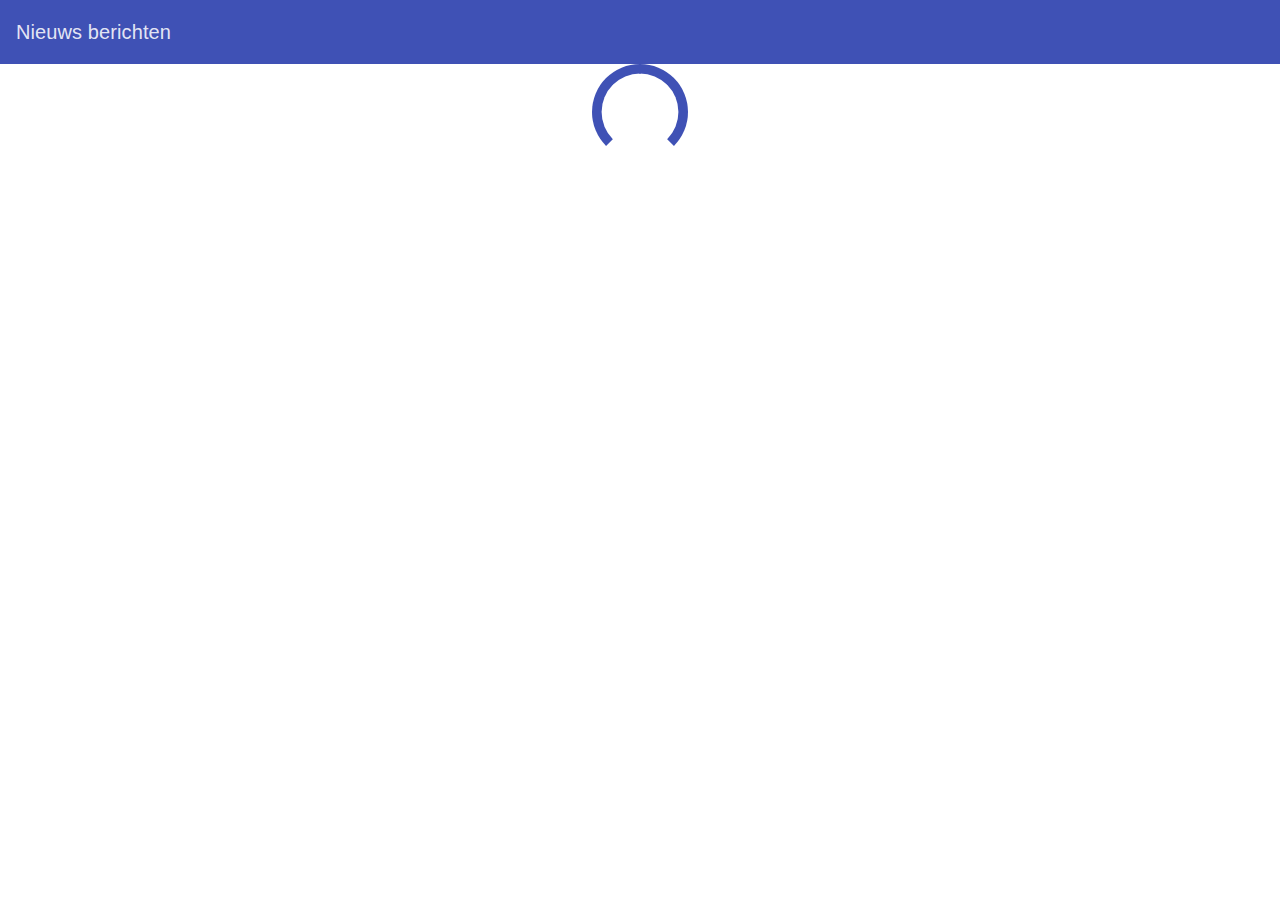
<file: Angular/index.html>
<!DOCTYPE html>
<html lang="en" ng-app="AppCodedor">
<head>
    <meta charset="UTF-8">
    <title>Nieuwsberichten</title>
    <meta name="viewport" content="width=device-width, initial-scale=1.0, maximum-scale=1.0, user-scalable=0">
    <link rel="stylesheet" type="text/css" href="css/main.css">
    <link rel="stylesheet" href="bower_components/angular-material/angular-material.min.css">


</head>
<body>
<md-toolbar md-scroll-shrink="">
    <div class="md-toolbar-tools">Nieuws berichten</div>
</md-toolbar>

<ng-view></ng-view>

<script src="bower_components/angular/angular.min.js"></script>
<script src="bower_components/angular-route/angular-route.min.js"></script>
<script src="bower_components/angular-animate/angular-animate.min.js"></script>
<script src="bower_components/angular-aria/angular-aria.min.js"></script>
<script src="bower_components/angular-material/angular-material.min.js"></script>

<script src="js/controllers.js"></script>
<script src="js/app.js"></script>
</body>


</html>
</file>
<file: Angular/css/main.css>
.listItem {
    background-color: #E1E2E3;
    width: 100%;
    border: black 1px solid;
    padding: 5px;
    cursor: hand;
}

.listItemTitle {
    font-size: 20px;
    width: 80%;
    display: inline-block;
    cursor: hand;
}

.listItemDate {
    /*float: right;
    margin-right: 15px;*/
}
</file>
